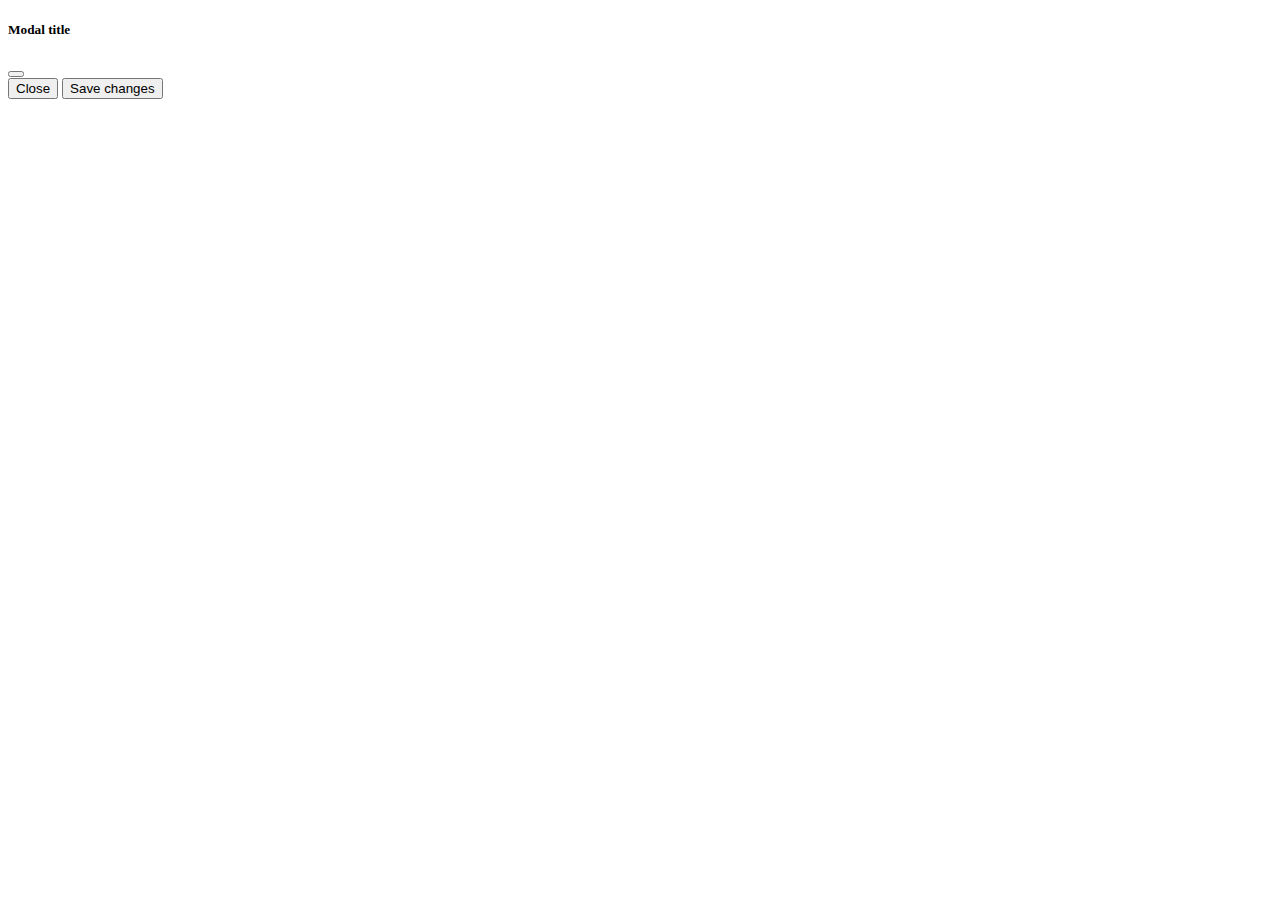
<file: index.html>
<!DOCTYPE html>
<html lang="en">
<head>
  <meta charset="UTF-8">
  <meta http-equiv="X-UA-Compatible" content="IE=edge">
  <meta name="viewport" content="width=device-width, initial-scale=1.0">
  <title>PAGINA FIAP</title>
  <link href="https://cdn.jsdelivr.net/npm/bootstrap@5.1.3/dist/css/bootstrap.min.css" rel="stylesheet" integrity="sha384-1BmE4kWBq78iYhFldvKuhfTAU6auU8tT94WrHftjDbrCEXSU1oBoqyl2QvZ6jIW3" crossorigin="anonymous">
  <link rel="stylesheet" href="estilos.css">
</head>

<body>
  <section class="container sessao" id="sessao">
    <div class="row listaItens">
    </div>
  </section>

  <div class="modal fade" id="exampleModal" tabindex="-1" aria-labelledby="exampleModalLabel" aria-hidden="true">
    <div class="modal-dialog">
      <div class="modal-content">
        <div class="modal-header">
          <h5 class="modal-title" id="exampleModalLabel">Modal title</h5>
          <button type="button" class="btn-close" data-bs-dismiss="modal" aria-label="Close"></button>
        </div>
        <div class="modal-body">
          <div class="row detalheItem">
            <!-- // -->
          </div>
        </div>
        <div class="modal-footer">
          <button type="button" class="btn btn-secondary" data-bs-dismiss="modal">Close</button>
          <button type="button" class="btn btn-primary">Save changes</button>
        </div>
      </div>
    </div>
  </div>

  <script src="https://cdn.jsdelivr.net/npm/bootstrap@5.1.3/dist/js/bootstrap.bundle.min.js" integrity="sha384-ka7Sk0Gln4gmtz2MlQnikT1wXgYsOg+OMhuP+IlRH9sENBO0LRn5q+8nbTov4+1p" crossorigin="anonymous"></script>
  <script src="https://code.jquery.com/jquery-3.6.0.min.js"></script>
  <script src="script.js"></script>
</body>
</html>
</file>
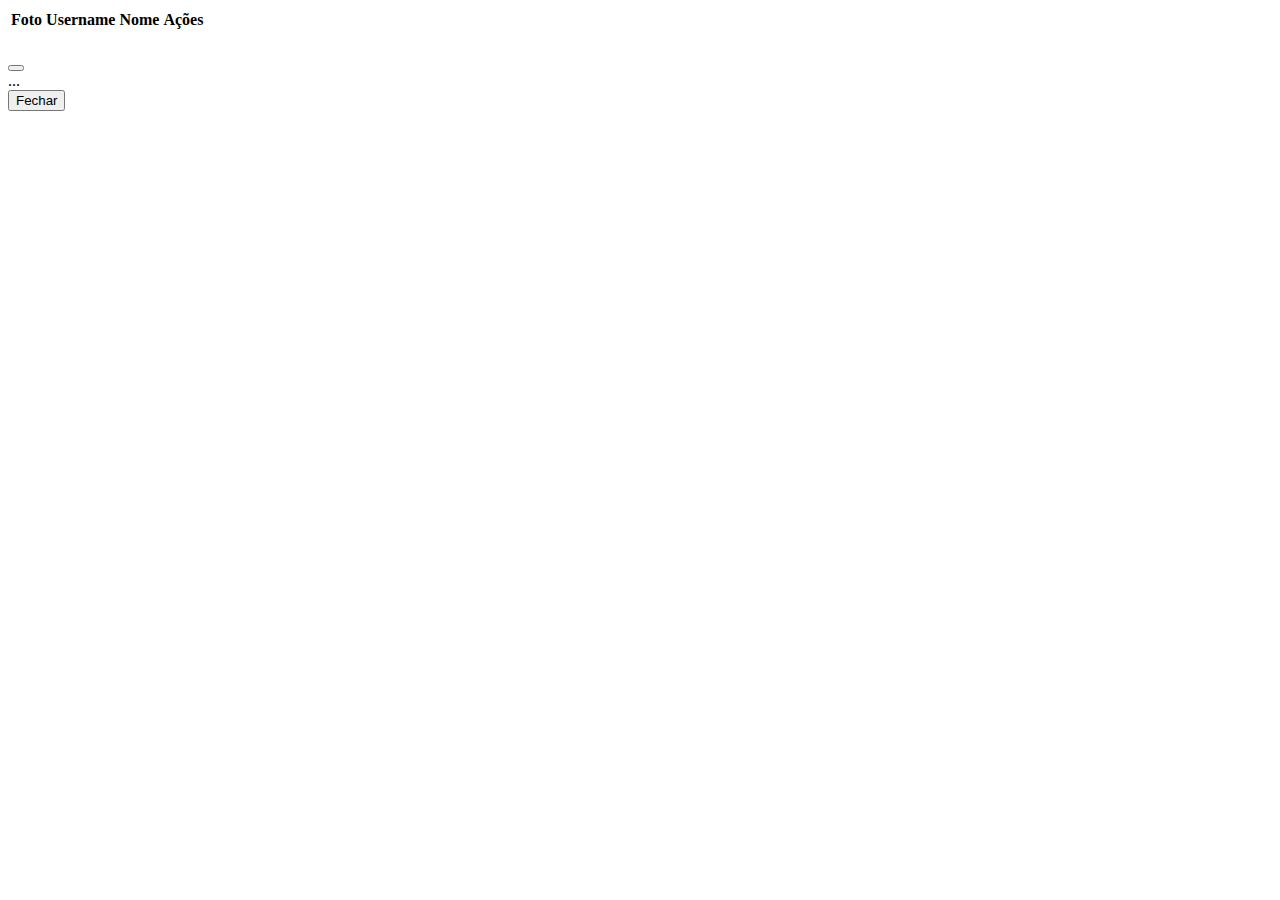
<file: tabela.html>
<!DOCTYPE html>
<html lang="pt-br">
<head>
  <meta charset="UTF-8">
  <meta http-equiv="X-UA-Compatible" content="IE=edge">
  <meta name="viewport" content="width=device-width, initial-scale=1.0">
  <title>Tabela de Carros</title>
  <link href="https://cdn.jsdelivr.net/npm/bootstrap@5.1.3/dist/css/bootstrap.min.css" rel="stylesheet" integrity="sha384-1BmE4kWBq78iYhFldvKuhfTAU6auU8tT94WrHftjDbrCEXSU1oBoqyl2QvZ6jIW3" crossorigin="anonymous">
  <link rel="stylesheet" href="estilos.css">
</head>

<body>
  <div class="container" >
    <div class="row">
      <div class="col-sm-12">
        <table class="table table-hover text-center align-middle">
          <thead class="table-dark">
            <tr>
              <th>Foto</th>
              <th>Username</th>
              <th>Nome</th>
              <th>Ações</th>
            </tr>
          </thead>
          <tbody class="minhaTabela">
          </tbody>
        </table>
      </div> 
    </div>
  </div>
  <!-- Modal -->
  <div class="modal fade" id="exampleModal" tabindex="-1" aria-labelledby="exampleModalLabel" aria-hidden="true">
    <div class="modal-dialog">
      <div class="modal-content">
        <div class="modal-header">
          <h5 class="modal-title" id="exampleModalLabel"></h5>
          <button type="button" class="btn-close" data-bs-dismiss="modal" aria-label="Close"></button>
        </div>
        <div id="batatinha"  class="modal-body d-flex justify-content-center">
          ...
        </div>
        <div class="modal-footer">
          <button type="button" class="btn btn-outline-secondary btn-sm" data-bs-dismiss="modal">Fechar</button>
        </div>
      </div>
    </div>
  </div>
  
  <script src="https://cdn.jsdelivr.net/npm/bootstrap@5.1.3/dist/js/bootstrap.bundle.min.js" integrity="sha384-ka7Sk0Gln4gmtz2MlQnikT1wXgYsOg+OMhuP+IlRH9sENBO0LRn5q+8nbTov4+1p" crossorigin="anonymous"></script>
  <script src="https://code.jquery.com/jquery-3.6.0.min.js"></script>
  <script src="tabela.js"></script>  
</body>
</html>
</file>
<file: estilos.css>
.col-md-4{
  margin-top: 10px
}

.card .card-img-top {
  /* max-height: 20rem; */
  object-fit: cover;
}

.table-img {
  border-radius: 9999px;
}
</file>
